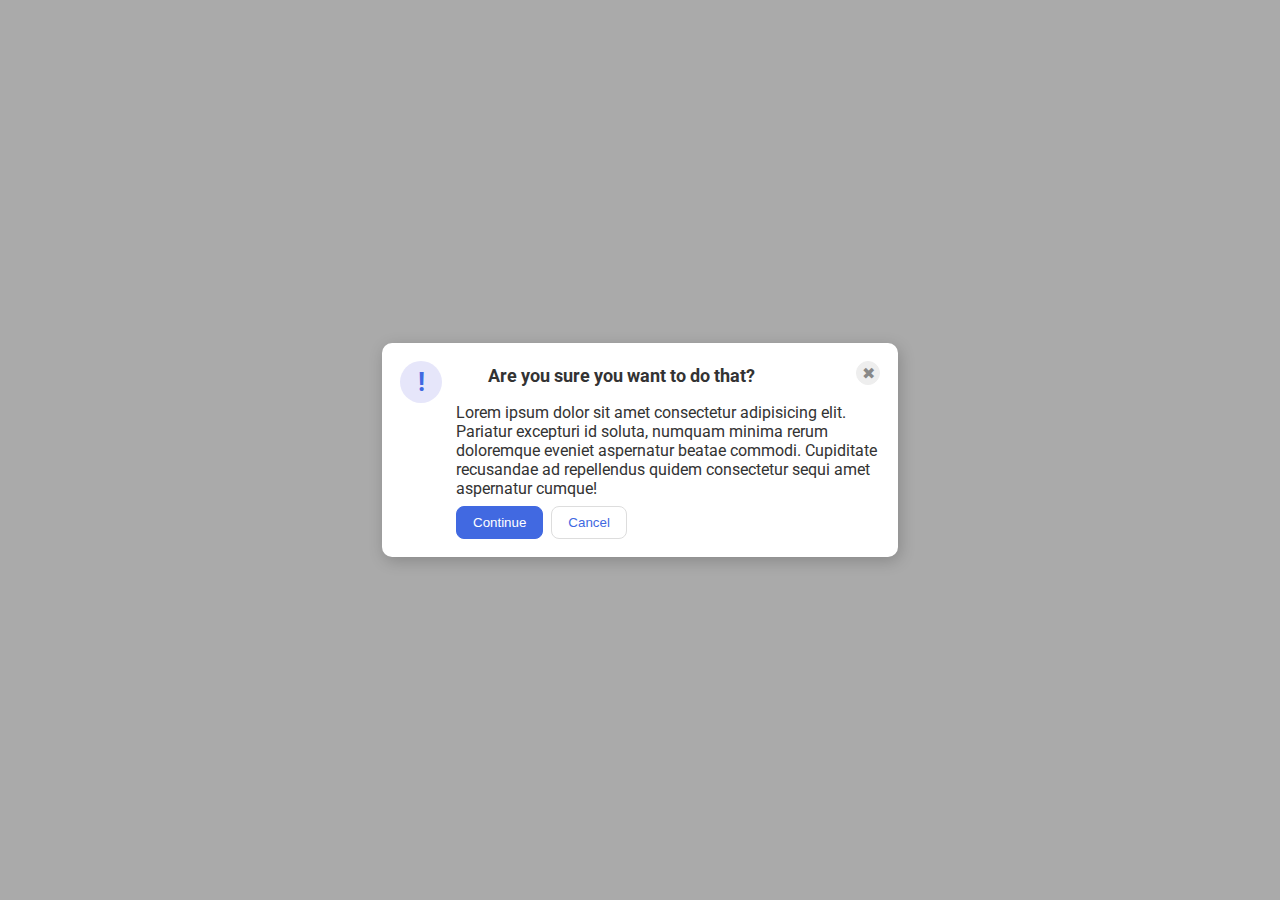
<file: flex/05-flex-modal/index.html>
<!DOCTYPE html>
<html lang="en">
  <head>
    <meta charset="UTF-8">
    <meta http-equiv="X-UA-Compatible" content="IE=edge">
    <meta name="viewport" content="width=device-width, initial-scale=1.0">
    <link rel="stylesheet" href="style.css">
    <title>Modal</title>
  </head>
  <body>
    <div class="modal">
        <div class="top">
        <div class="icon">!</div>
         <div class="header">Are you sure you want to do that?</div>
          <button class="close-button">✖</button>
        </div>
      <div class="container">

      <div class="text">Lorem ipsum dolor sit amet consectetur adipisicing elit. Pariatur excepturi id soluta, numquam minima rerum doloremque eveniet aspernatur beatae commodi. Cupiditate recusandae ad repellendus quidem consectetur sequi amet aspernatur cumque!</div>
      <div class="bottombuttons">
      <button class="continue">Continue</button>
      <button class="cancel">Cancel</button>
      </div>
      </div>
    </div>
  </body>
</html>
</file>
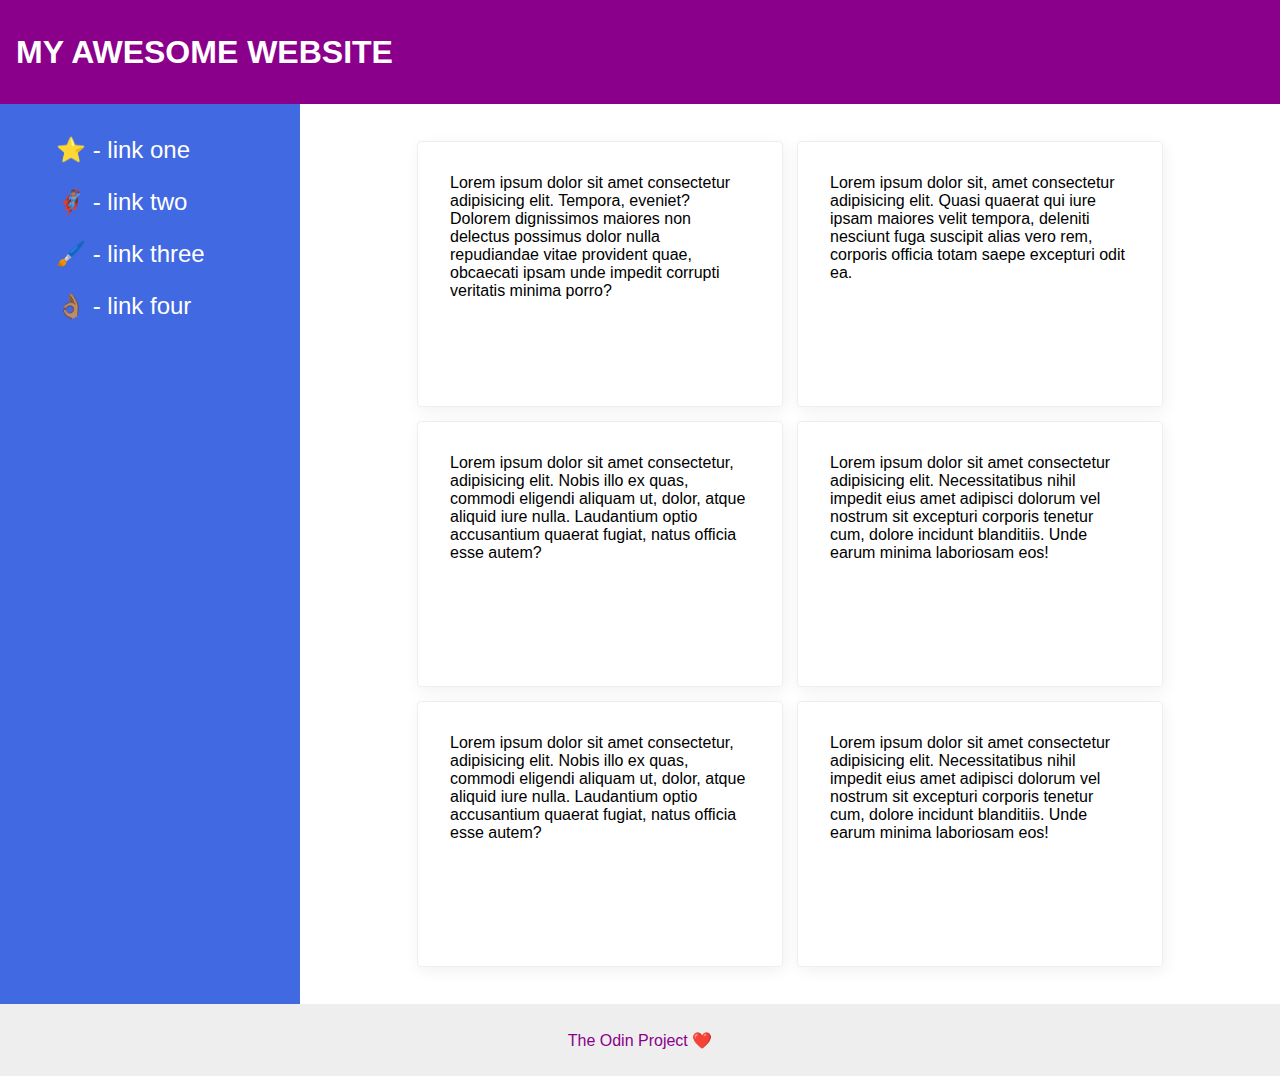
<file: flex/07-flex-layout-2/index.html>
<!DOCTYPE html>
<html lang="en">
<head>
    <meta charset="UTF-8">
    <meta http-equiv="X-UA-Compatible" content="IE=edge">
    <meta name="viewport" content="width=device-width, initial-scale=1.0">
    <title>The Holy Grail</title>
    <link rel="stylesheet" href="style.css">
</head>
<body>
<div class="header">
    MY AWESOME WEBSITE
</div>
<div class="main">
        <div class="sidebar">
            <ul>
                <li><a href="#">⭐ - link one</a></li>
                <li><a href="#">🦸🏽‍♂️ - link two</a></li>
                <li><a href="#">🖌️ - link three</a></li>
                <li><a href="#">👌🏽 - link four</a></li>
            </ul>
        </div>
    <div class="cards">
        <div class="card">Lorem ipsum dolor sit amet consectetur adipisicing elit. Tempora, eveniet? Dolorem dignissimos
            maiores non delectus possimus dolor nulla repudiandae vitae provident quae, obcaecati ipsam unde impedit
            corrupti veritatis minima porro?
        </div>
        <div class="card">Lorem ipsum dolor sit, amet consectetur adipisicing elit. Quasi quaerat qui iure ipsam maiores
            velit tempora, deleniti nesciunt fuga suscipit alias vero rem, corporis officia totam saepe excepturi odit
            ea.
        </div>
        <div class="card">Lorem ipsum dolor sit amet consectetur, adipisicing elit. Nobis illo ex quas, commodi eligendi
            aliquam ut, dolor, atque aliquid iure nulla. Laudantium optio accusantium quaerat fugiat, natus officia esse
            autem?
        </div>
        <div class="card">Lorem ipsum dolor sit amet consectetur adipisicing elit. Necessitatibus nihil impedit eius
            amet adipisci dolorum vel nostrum sit excepturi corporis tenetur cum, dolore incidunt blanditiis. Unde earum
            minima laboriosam eos!
        </div>
        <div class="card">Lorem ipsum dolor sit amet consectetur, adipisicing elit. Nobis illo ex quas, commodi eligendi
            aliquam ut, dolor, atque aliquid iure nulla. Laudantium optio accusantium quaerat fugiat, natus officia esse
            autem?
        </div>
        <div class="card">Lorem ipsum dolor sit amet consectetur adipisicing elit. Necessitatibus nihil impedit eius
            amet adipisci dolorum vel nostrum sit excepturi corporis tenetur cum, dolore incidunt blanditiis. Unde earum
            minima laboriosam eos!
        </div>
    </div>
</div>
<div class="footercontain">
    <div class="footer">
        The Odin Project ❤️
    </div>
</div>
</body>
</html>
</file>
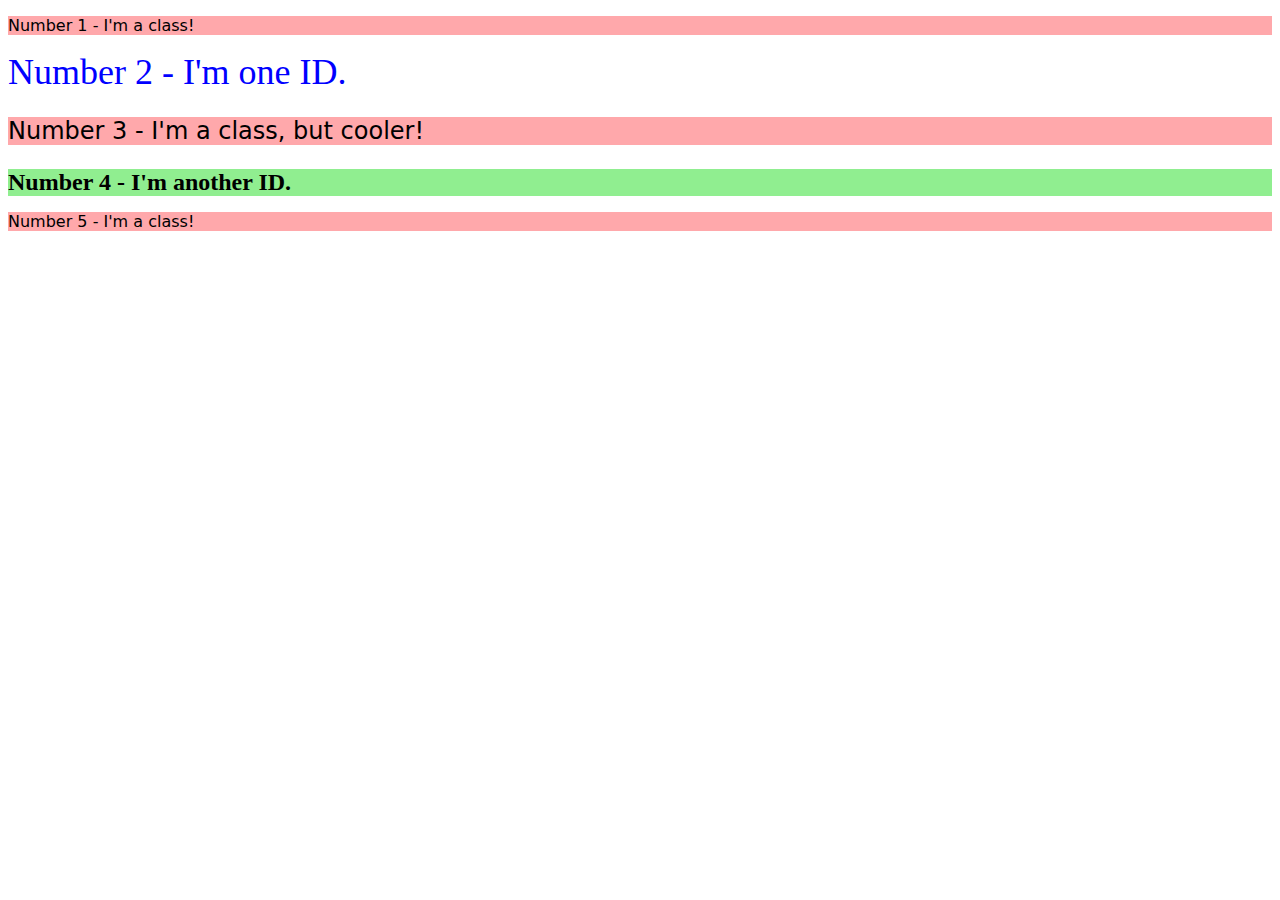
<file: foundations/02-class-id-selectors/index.html>
<!DOCTYPE html>
<html lang="en">
  <head>
    <meta charset="UTF-8">
    <meta http-equiv="X-UA-Compatible" content="IE=edge">
    <meta name="viewport" content="width=device-width, initial-scale=1.0">
    <title>Class and ID Selectors</title>
    <link rel="stylesheet" href="style.css">
  </head>
  <body>
    <p class="class">Number 1 - I'm a class!</p>
    <div id="div1">Number 2 - I'm one ID.</div>
    <p class="class" id="coolclass">Number 3 - I'm a class, but cooler!</p>
    <div id="div2">Number 4 - I'm another ID.</div>
    <p class="class">Number 5 - I'm a class!</p>
  </body>
</html>
</file>
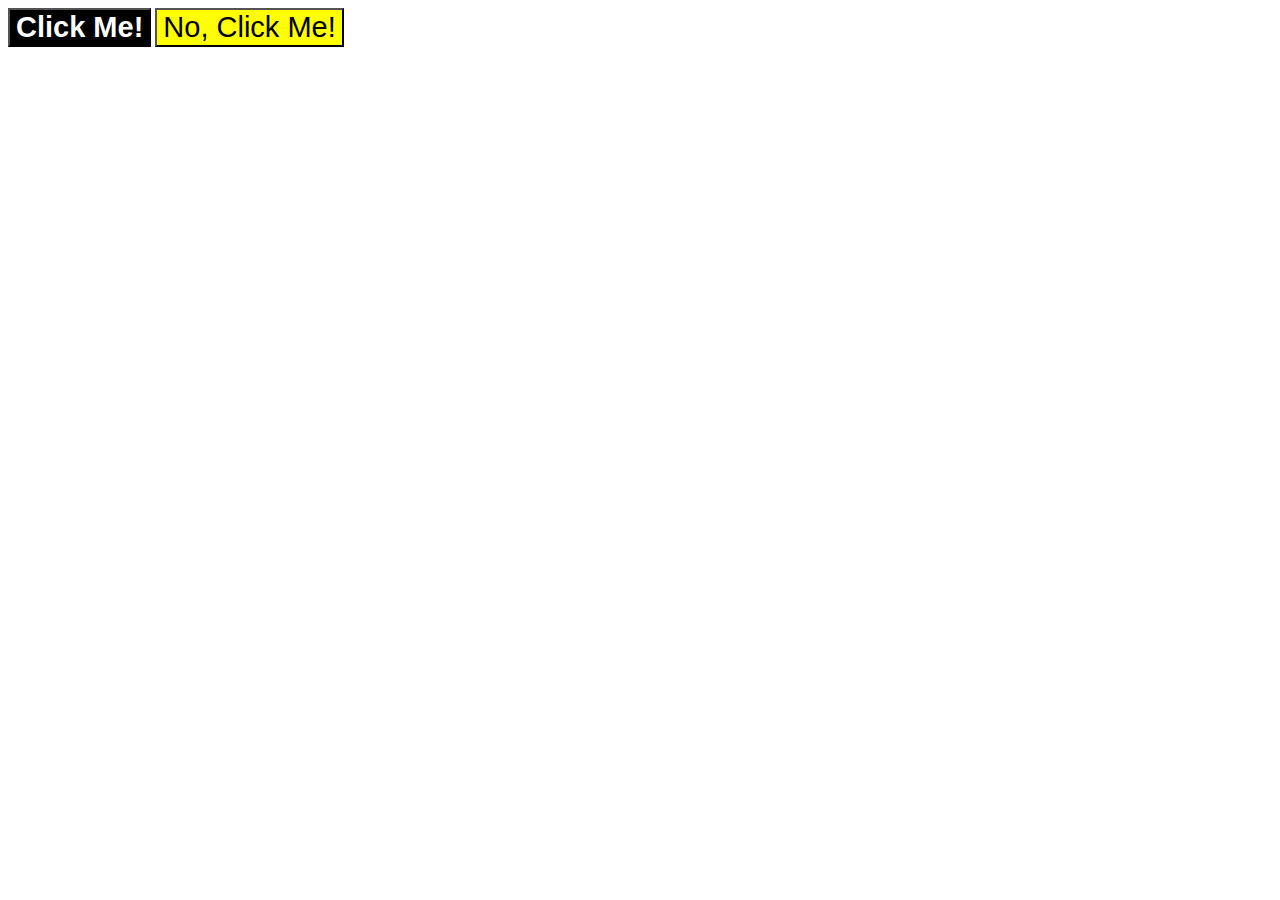
<file: foundations/03-grouping-selectors/index.html>
<!DOCTYPE html>
<html lang="en">
  <head>
    <meta charset="UTF-8">
    <meta http-equiv="X-UA-Compatible" content="IE=edge">
    <meta name="viewport" content="width=device-width, initial-scale=1.0">
    <title>Grouping Selectors</title>
    <link rel="stylesheet" href="style.css">
  </head>
  <body>
    <button class="first">Click Me!</button>
    <button class="second">No, Click Me!</button>
  </body>
</html>
</file>
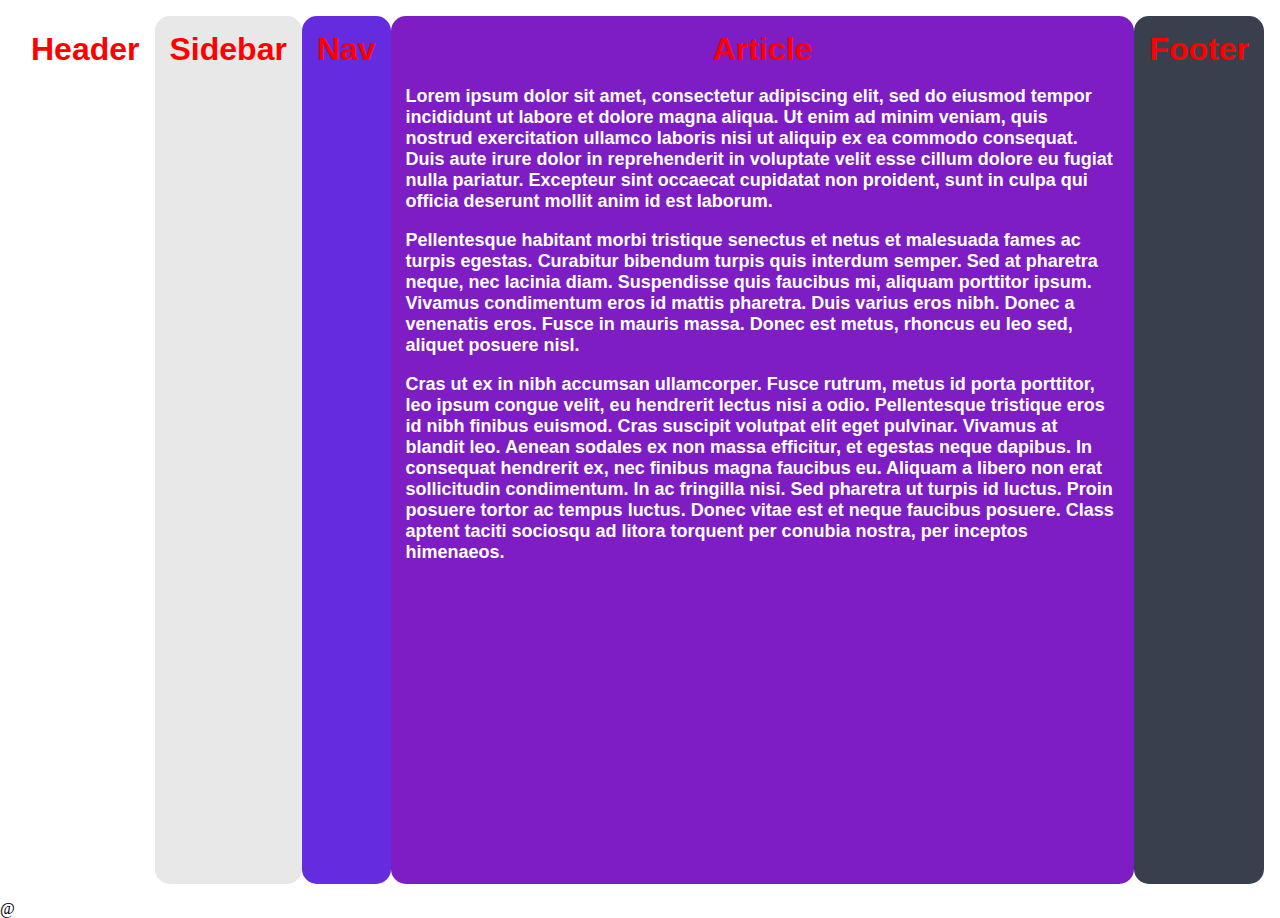
<file: grid/01-grid-layout-1/index.html>
<!DOCTYPE html>
<html lang="en">
  <head>
    <meta charset="UTF-8">
    <meta http-equiv="X-UA-Compatible" content="IE=edge">
    <meta name="viewport" content="width=device-width, initial-scale=1.0">
    <title>The Holy Grail</title>
    <link rel="stylesheet" href="style.css">
  </head>
  <body>
    <div class="container">
      <div class="header">Header</div>
      <div class="sidebar">Sidebar</div>
      <div class="nav">Nav</div>
      <div class="article">Article
        <p>Lorem  ipsum dolor sit amet, consectetur adipiscing elit, sed do eiusmod tempor incididunt ut labore et dolore magna aliqua. Ut enim ad minim veniam, quis nostrud exercitation ullamco laboris nisi ut aliquip ex ea commodo consequat. Duis aute irure dolor in reprehenderit in voluptate velit esse cillum dolore eu fugiat nulla pariatur. Excepteur sint occaecat cupidatat non proident, sunt in culpa qui officia deserunt mollit anim id est laborum.</p>
        <p>Pellentesque habitant morbi tristique senectus et netus et malesuada fames ac turpis egestas. Curabitur bibendum turpis quis interdum semper. Sed at pharetra neque, nec lacinia diam. Suspendisse quis faucibus mi, aliquam porttitor ipsum. Vivamus condimentum eros id mattis pharetra. Duis varius eros nibh. Donec a venenatis eros. Fusce in mauris massa. Donec est metus, rhoncus eu leo sed, aliquet posuere nisl.</p>
        <p>Cras ut ex in nibh accumsan ullamcorper. Fusce rutrum, metus id porta porttitor, leo ipsum congue velit, eu hendrerit lectus nisi a odio. Pellentesque tristique eros id nibh finibus euismod. Cras suscipit volutpat elit eget pulvinar. Vivamus at blandit leo. Aenean sodales ex non massa efficitur, et egestas neque dapibus. In consequat hendrerit ex, nec finibus magna faucibus eu. Aliquam a libero non erat sollicitudin condimentum. In ac fringilla nisi. Sed pharetra ut turpis id luctus. Proin posuere tortor ac tempus luctus. Donec vitae est et neque faucibus posuere. Class aptent taciti sociosqu ad litora torquent per conubia nostra, per inceptos himenaeos.</p>
      </div>
      <div class="footer">Footer</div>
    </div>
  </body>
</html>@
</file>
<file: flex/05-flex-modal/style.css>
@import url('https://fonts.googleapis.com/css2?family=Roboto:wght@400;700&display=swap');

html, body {
  height: 100%;
}

body {
  font-family: Roboto, sans-serif;
  margin: 0;
  background: #aaa;
  color: #333;
  /* I'll give you this one for free lol */
  display: flex;
  align-items: center;
  justify-content: center;
}

.modal {
  background: white;
  width: 480px;
  border-radius: 10px;
  box-shadow: 2px 4px 16px rgba(0,0,0,.2);
  padding: 18px
}

.icon {
  color: royalblue;
  font-size: 26px;
  font-weight: 700;
  background: lavender;
  width: 42px;
  height: 42px;
  border-radius: 50%;
  display: flex;
  align-items: center;
  justify-content: center;

}

.close-button {
  background: #eee;
  border-radius: 50%;
  color: #888;
  font-weight: 400;
  font-size: 16px;
  height: 24px;
  width: 24px;
  display: flex;
  align-items: center;
  justify-content: center;
  border: 1px solid #eee;
  padding: 0;
}

button {
  cursor: pointer;
  padding: 8px 16px;
  border-radius: 8px;
}

button.continue {
  background: royalblue;
  border: 1px solid royalblue;
  color: white;
}

button.cancel {
  background: white;
  border: 1px solid #ddd;
  color: royalblue;
}
.container{
  display: flex;
  flex-wrap: wrap;
  padding-left: 56px;
  align-content: flex-start;
  ;
}
.top{

  font-weight: bold;
  font-size: large;
  display: flex;
  justify-content: space-between;
  flex-wrap: wrap;

}

.header{

  margin-top: 4px;
  margin-right: 56px;
}

.bottombuttons{

display: flex;
  gap: 8px;
  margin-top: 8px;
}
</file>
<file: flex/07-flex-layout-2/style.css>
body {
    font-family: -apple-system, BlinkMacSystemFont, 'Segoe UI', Roboto, Oxygen, Ubuntu, Cantarell, 'Open Sans', 'Helvetica Neue', sans-serif;
    margin: 0;
    min-height: 100vh;
    display: flex;
    flex-direction: column;
}

.header {
    height: 72px;
    background: darkmagenta;
    color: white;
    font-size: 32px;
    font-weight: 900;
    display: flex;
    padding: 16px;
    flex-wrap: wrap;
    align-content: center;
}

.footer {
    height: 72px;
    background: #eee;
    color: darkmagenta;
    display: flex;
    flex-wrap: wrap;
    justify-content: center;
    align-content: center;

}

.footercontain {

    flex: auto;
    align-content: flex-end;
}

.sidebar {
    width: 300px;
    background: royalblue;
    box-sizing: border-box;
    display: flex;
    flex-direction: column;
    flex-shrink: 0;
    padding: 16px;
    height: 100vh;
}


ul {
    display: flex;
    list-style-type: none;
    flex-direction: column;
    gap: 24px;
}

a {
    text-decoration: none;
    color: white;
    font-size: 24px;
}

.card {

    border: 1px solid #eee;
    box-shadow: 2px 4px 16px rgba(0, 0, 0, .06);
    border-radius: 4px;
    padding: 32px;
    width: 300px;
    height: 200px;
    f

}

.cards {
    display: flex;
    flex-wrap: wrap;
    flex-direction: row;
    gap: 14px;
    justify-content: center;
    align-content: center;
}

.main {

    display: flex;
    flex-shrink: 0;

}
</file>
<file: foundations/02-class-id-selectors/style.css>
.class{
background-color: rgba(255, 39, 46, 0.404);
font-family: Verdana, DejaVu Sans, sans-serif;

}
#div1{

color: blue;
font-size: 36px;

}

#coolclass{

font-size: 24px;

}

#div2{

background-color: lightgreen;
font-size: 24px;
font-weight: bold;

}
</file>
<file: foundations/03-grouping-selectors/style.css>
.first,
.second{

font-size: 29px;
font-family: Helvetica, 'Times New Roman', sans-serif;

}

.first{
background-color: black;
color: white;
font-weight: bold;
}

.second{

background-color: yellow;
}
</file>
<file: grid/01-grid-layout-1/style.css>
body,
html {
  height: 100%;
  margin: 0;
}

.container {
  text-align: center;
  height: 100%;
  padding: 16px;
  box-sizing: border-box;
  display: flex;
  flex-direction: row;
}

.container div {
  padding: 15px;
  font-size: 32px;
  font-family: Helvetica, serif;
  font-weight: bold;
  color: #ff0000;
  border-radius: 15px;
}

.header {
  backgxround-color: #ee0000;
}

.sidebar {
  background-color: #e8e8e8;
}

.nav {
  background-color: #642cde;
}

.article {
  background-color: #7E1DC3;
}

.footer {
  background-color: #393f4d;
}

.article p {
  font-size: 18px;
  font-family: sans-serif;
  color: white;
  text-align: left;
}
</file>
